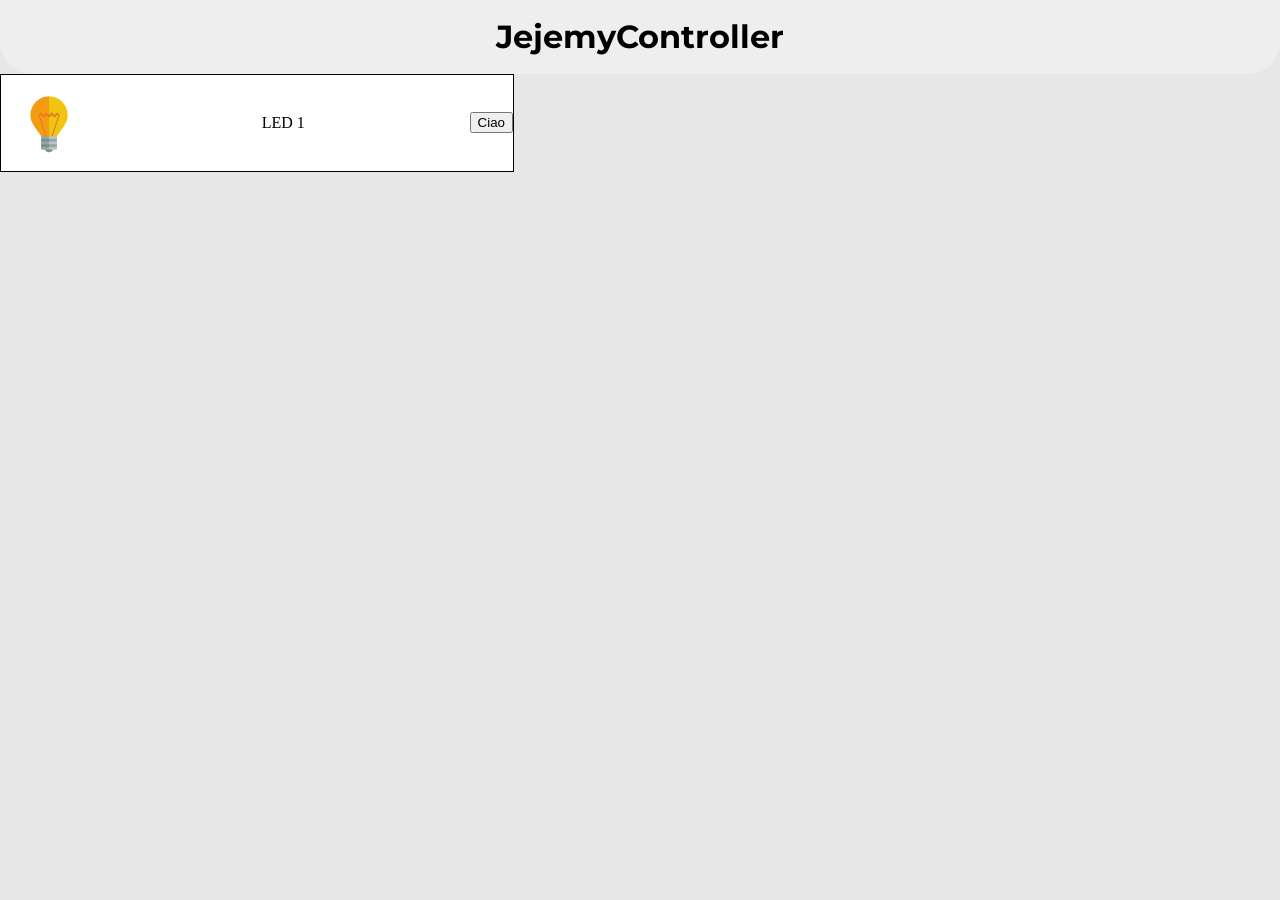
<file: Web App/index.html>
<!DOCTYPE html>
<html lang="it">
	<head>
		<meta charset="UTF-8" />
		<meta name="viewport" content="width=device-width, initial-scale=1.0" />
		<title>Led Application</title>
		<link rel="stylesheet" href="./css/index.css" />
		<link rel="stylesheet" href="./css/header.css" />
		<link rel="stylesheet" href="./css/led-component.css">

		<link rel="preconnect" href="https://fonts.gstatic.com" />
		<link
			href="https://fonts.googleapis.com/css2?family=Montserrat:ital,wght@0,100;0,200;0,300;0,400;0,500;0,600;0,700;0,800;0,900;1,100;1,200;1,300;1,400;1,500;1,600;1,700;1,800;1,900&display=swap"
			rel="stylesheet"
		/>
	</head>
	<body>
		<header>
			<h1 id="titolo-app">JejemyController</h1>
		</header>

		<div class="led-component">
			<img src="./assets/light_bulb.png" alt="Lampadina" class="img-component" />
			<p class="component-name">LED 1</p>
			<div class="component-button-container">
				<button>Ciao</button>
			</div>
		</div>
	</body>
</html>
</file>
<file: Web App/css/index.css>
html {
	--global-font-family: Montserrat, Helvatica, 'Segoe UI', Arial, sans-serif;
}

body {
	background-color: rgb(231, 231, 231);
	margin: 0;
}
</file>
<file: Web App/css/header.css>
header {
	display: flex;
	justify-content: center;
	align-items: center;

	/* Trasparente */
	background: rgba(255, 255, 255, 0.3);
	backdrop-filter: blur(20px);

	height: 3rem;

	padding: 0.8rem;

	border-radius: 0 0 2rem 2rem;
}

#titolo-app {
	margin: 0;

	font-family: var(--global-font-family);
	font-weight: 700;
	font-size: 2rem;
}
</file>
<file: Web App/css/led-component.css>
.led-component {
	display: flex;
	align-items: center;

	border: 1px solid black;
  width: 40%;
  
  background: #ffffff;
}

.img-component {
  width: 4rem;
  height: 4rem;

  padding: 1rem;
}

.component-name {
  margin: 0 auto;
}

.component-button-container {}
</file>
